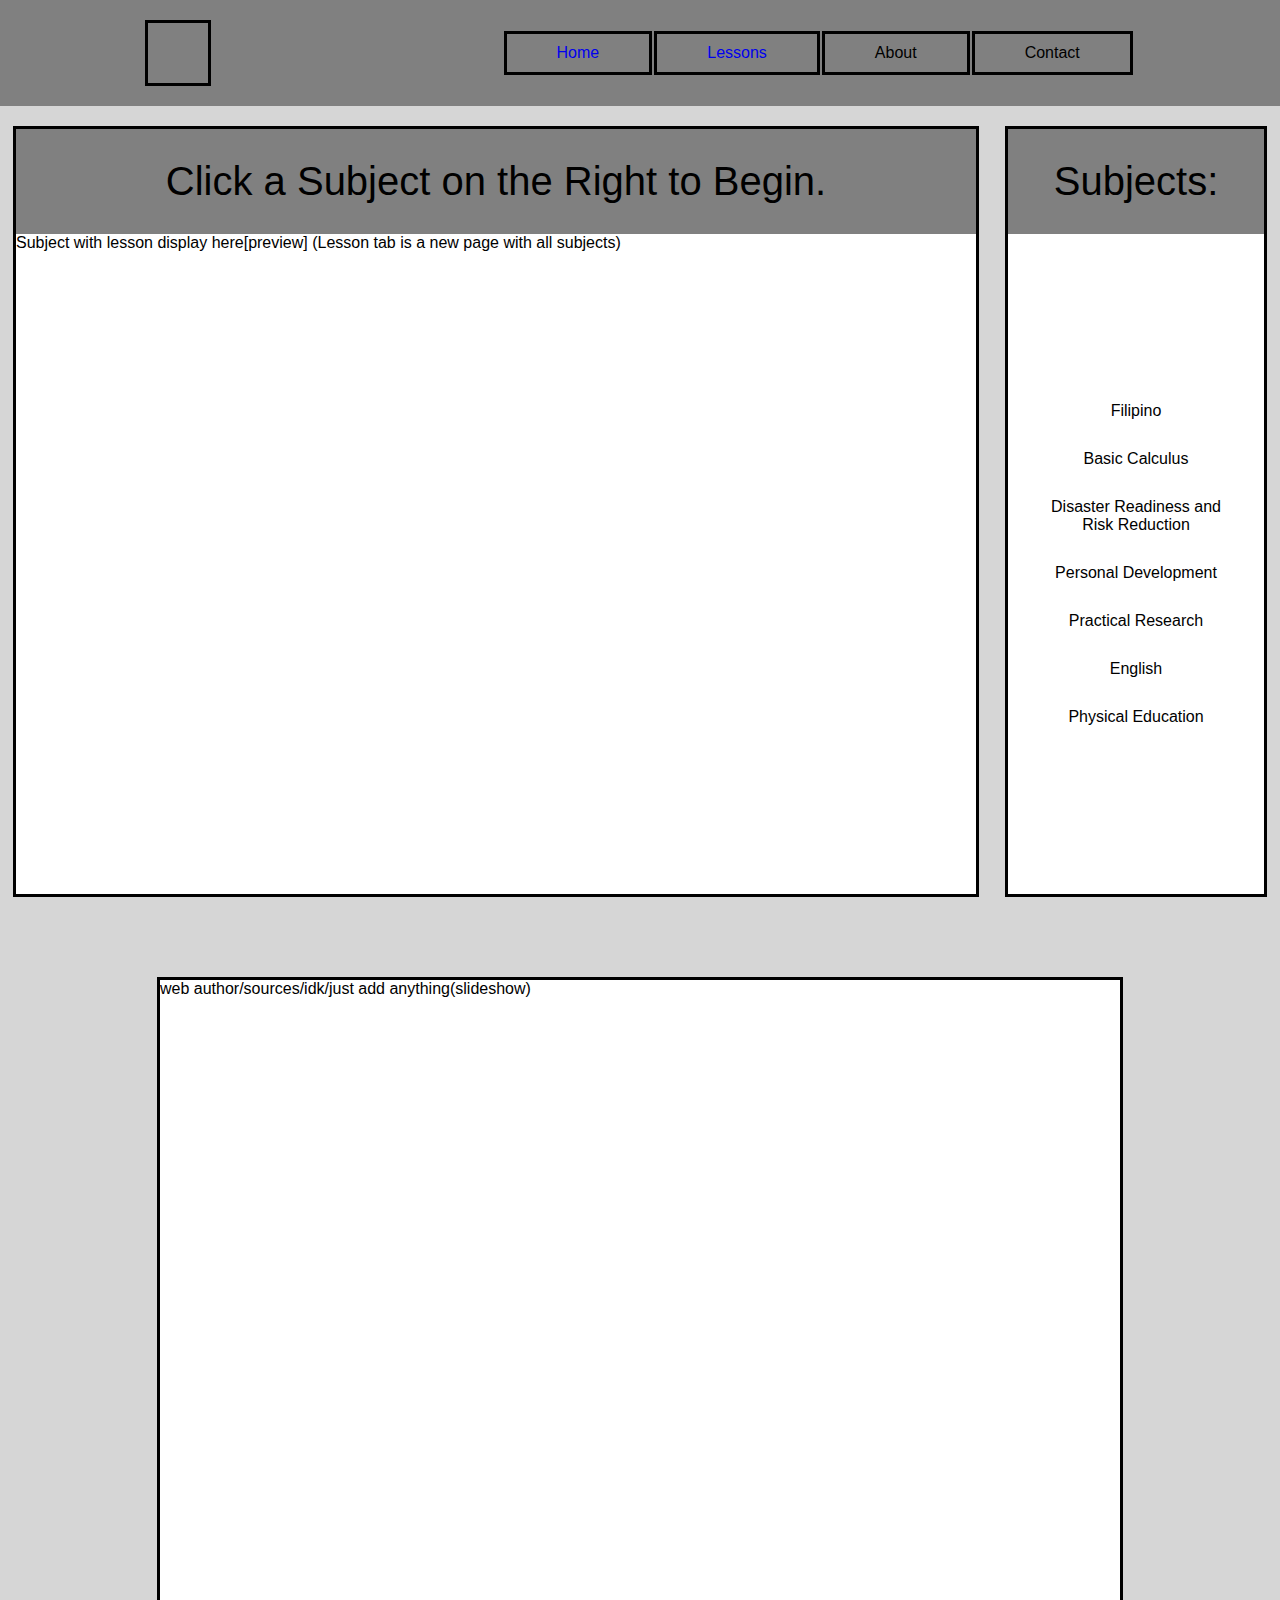
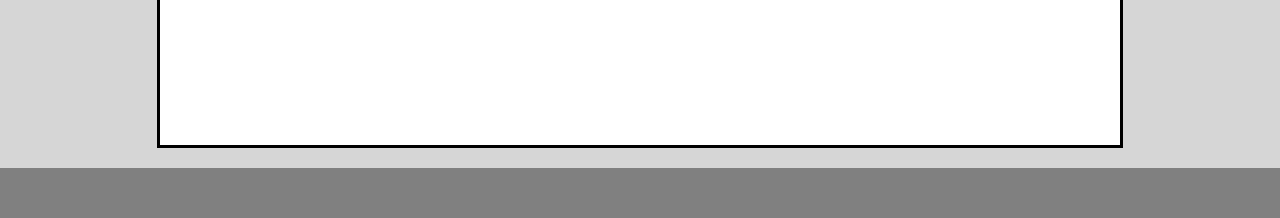
<file: Index.html>
<!DOCTYPE html>
<html lang="en">
<head>
    <meta charset="UTF-8">
    <meta name="viewport" content="width=device-width, initial-scale=1.0">
    <title>Website #1</title>
    <link rel="stylesheet" href="components/css/home.css">
    <link rel="stylesheet" href="components/css/nav.css">
</head>
<body>
    <header>
        <div class="Icon">

        </div>
        <nav class="navbar">
            <table class="navselect">
                <td><a href="#">Home</a></td>
                <td><a href="/Lessons.html">Lessons</a></td>
                <td>About</td>
                <td>Contact</td>
            </table>
        </nav>
    </header>

    <main>
        <section class="content" id="top">
            <div class="banner">
                Click a Subject on the Right to Begin.
            </div>
            <article>
                Subject with lesson display here[preview] (Lesson tab is a new page with all subjects)
            </article>
        </section>
        <aside class="sidebar">
            <div class="banner" id="sidebanner">
                Subjects:
            </div>
            <div class="banner" id="sidebarselect">
                <p>Filipino</p>
                <p>Basic Calculus</p>
                <p>Disaster Readiness and Risk Reduction</p>
                <p>Personal Development</p>
                <p>Practical Research</p>
                <p>English</p>
                <p>Physical Education</p>
            </div>
        </aside>

        <section class="content" id="bottom">
            <article>
                web author/sources/idk/just add anything(slideshow)
            </article>
        </section>
    </main>

    <footer>
        
    </footer>
</body>
</html>
</file>
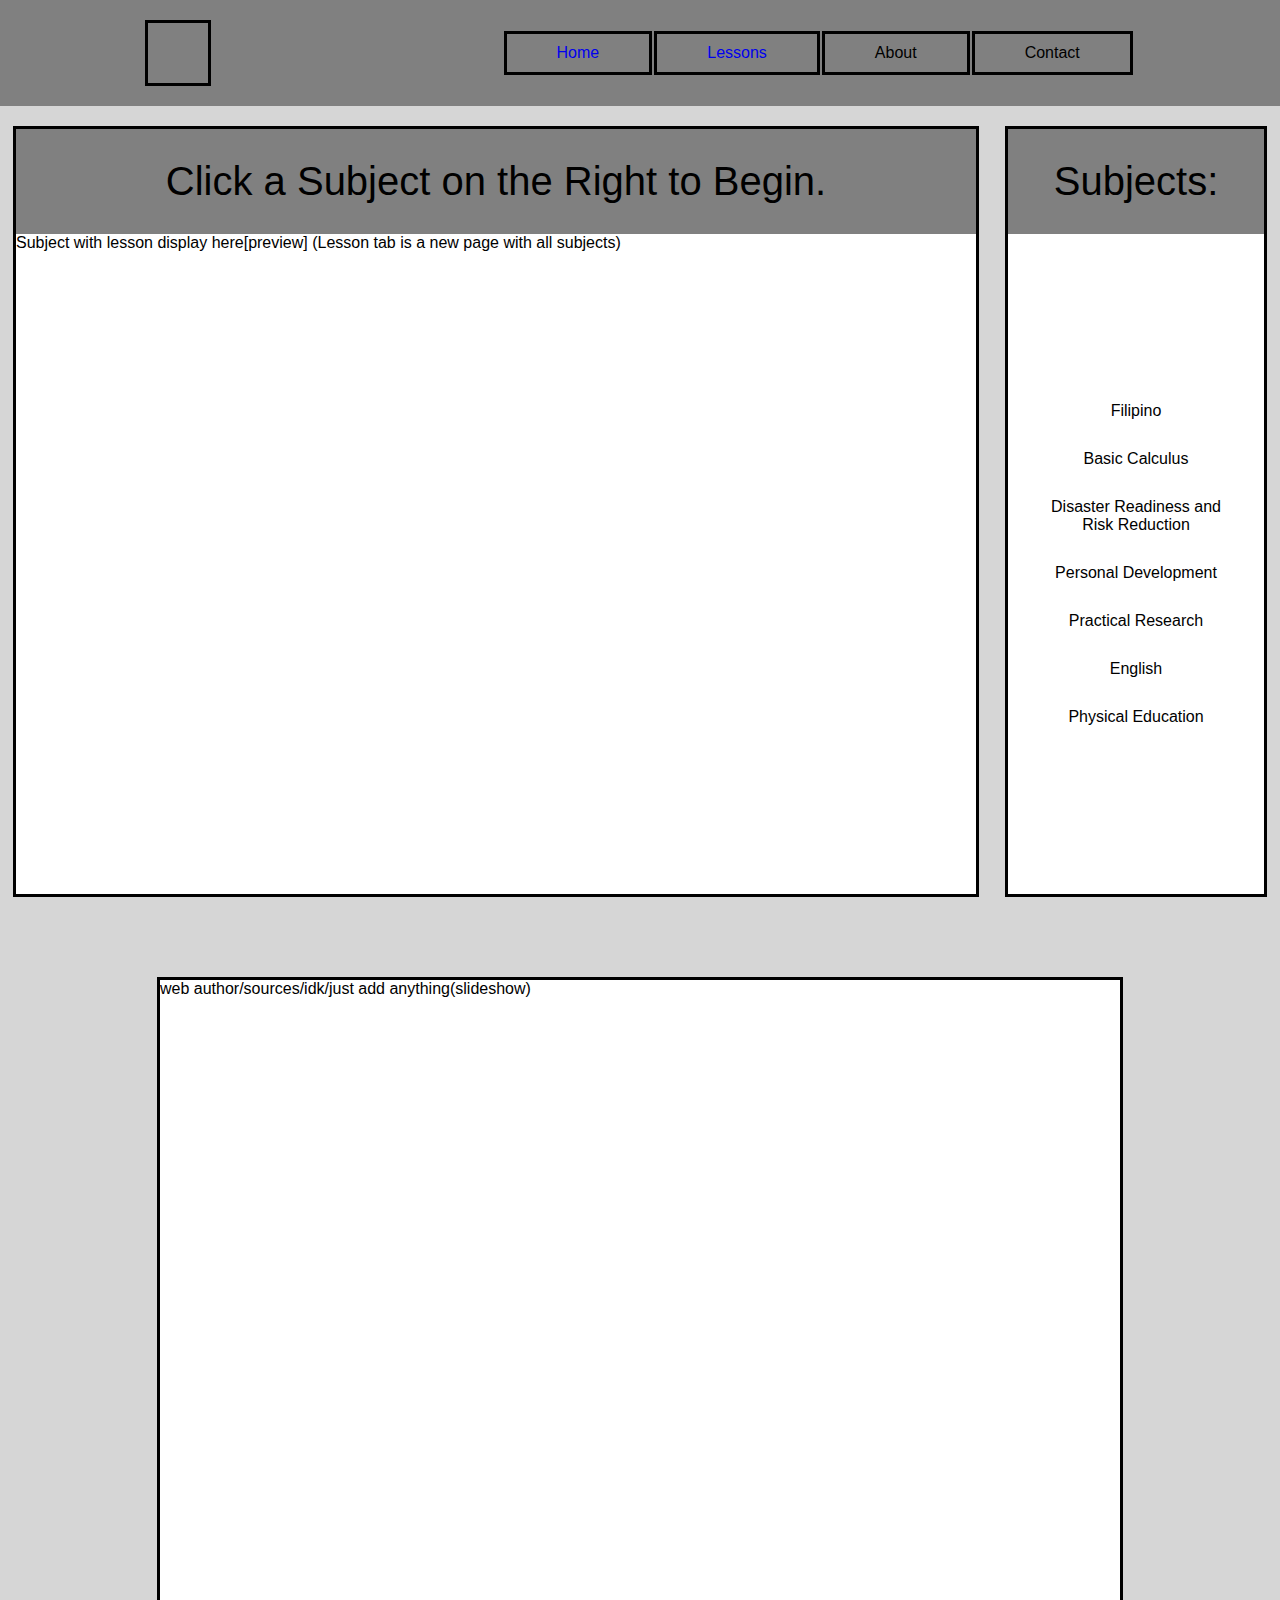
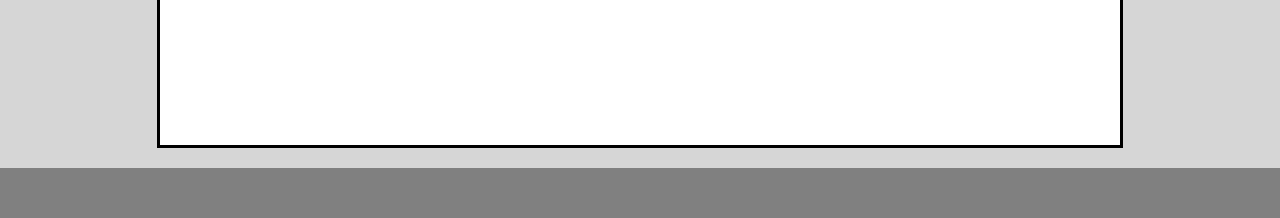
<file: index.html>
<!DOCTYPE html>
<html lang="en">
<head>
    <meta charset="UTF-8">
    <meta name="viewport" content="width=device-width, initial-scale=1.0">
    <title>Website #1</title>
    <link rel="stylesheet" href="components/css/home.css">
    <link rel="stylesheet" href="components/nav/nav.css">
</head>
<body>
    <header>
        <div class="Icon">

        </div>
        <nav class="navbar">
            <table class="navselect">
                <td><a href="#">Home</a></td>
                <td><a href="Lessons.html">Lessons</a></td>
                <td>About</td>
                <td>Contact</td>
            </table>
        </nav>
    </header>

    <main>
        <section class="content" id="top">
            <div class="banner">
                Click a Subject on the Right to Begin.
            </div>
            <article>
                Subject with lesson display here[preview] (Lesson tab is a new page with all subjects)
            </article>
        </section>
        <aside class="sidebar">
            <div class="banner" id="sidebanner">
                Subjects:
            </div>
            <div class="banner" id="sidebarselect">
                <p>Filipino</p>
                <p>Basic Calculus</p>
                <p>Disaster Readiness and Risk Reduction</p>
                <p>Personal Development</p>
                <p>Practical Research</p>
                <p>English</p>
                <p>Physical Education</p>
            </div>
        </aside>

        <section class="content" id="bottom">
            <article>
                web author/sources/idk/just add anything(slideshow)
            </article>
        </section>
    </main>

    <footer>
        
    </footer>
</body>
</html>
</file>
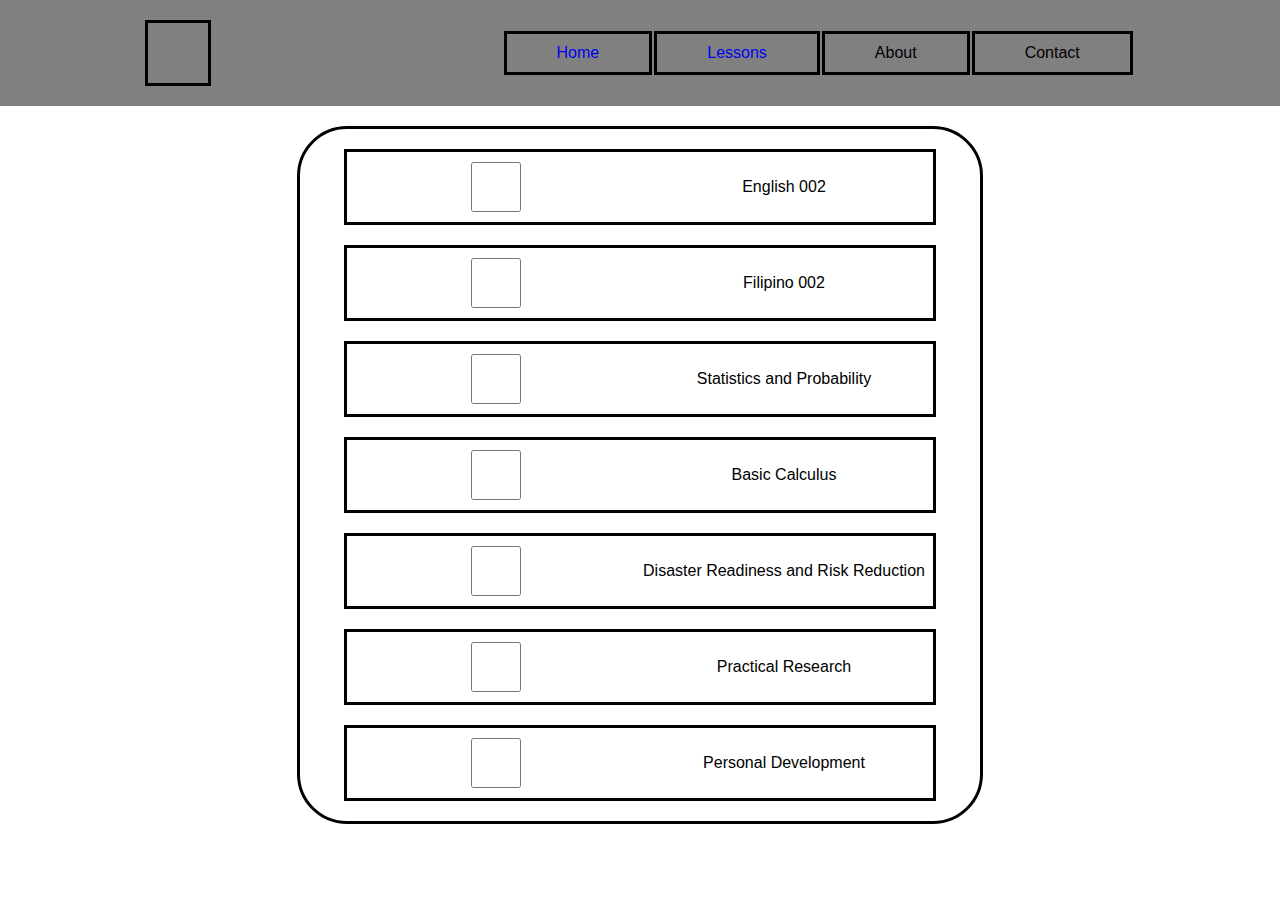
<file: Lessons.html>
<!DOCTYPE html>
<html lang="en">
<head>
    <meta charset="UTF-8">
    <meta name="viewport" content="width=device-width, initial-scale=1.0">
    <title>Website #1</title>
    <link rel="stylesheet" href="components/nav/nav.css">
    <link rel="stylesheet" href="components/css/Lessons.css">
</head>
<body>
   <header>
      <div class="Icon">

      </div>
      <nav class="navbar">
         <table class="navselect">
             <td><a href="index.html">Home</a></td>
             <td><a href="#">Lessons</a></td>
             <td>About</td>
             <td>Contact</td>
         </table>
      </nav>
   </header>
 <main>
      <div class="layout">
            <div class="dropdown">
                  <input class="dropdown-checkbox" type="checkbox">
                  <div class="dropdown-header">
                      <span>English 002</span>
                  </div>
                  <div class="dropdown-content"  id="en">
                        <div>This is a sample description for the dropdown</div>
                        <div>This is a sample description for the dropdown</div>
                        <div>This is a sample description for the dropdown</div>
                        <div>This is a sample description for the dropdown</div>
                        <div>This is a sample description for the dropdown</div>
                        <div>This is a sample description for the dropdown</div>
                        <div>This is a sample description for the dropdown</div>
                        <div>This is a sample description for the dropdown</div>
                        <div>This is a sample description for the dropdown</div>
                        <div>This is a sample description for the dropdown</div>
                  </div>
            </div>
            <div class="dropdown">
                <input class="dropdown-checkbox" type="checkbox">
                <div class="dropdown-header">
                    <span>Filipino 002</span>
                </div>
                <div class="dropdown-content" id="fil">
                      <div>This is a sample description for the dropdown</div>
                      <div>This is a sample description for the dropdown</div>
                      <div>This is a sample description for the dropdown</div>
                      <div>This is a sample description for the dropdown</div>
                      <div>This is a sample description for the dropdown</div>
                      <div>This is a sample description for the dropdown</div>
                      <div>This is a sample description for the dropdown</div>
                      <div>This is a sample description for the dropdown</div>
                      <div>This is a sample description for the dropdown</div>
                      <div>This is a sample description for the dropdown</div>
                </div>
            </div>
            <div class="dropdown">
                <input class="dropdown-checkbox" type="checkbox">
                <div class="dropdown-header">
                    <span>Statistics and Probability</span>
                </div>
                <div class="dropdown-content" id="stat">
                      <div>This is a sample description for the dropdown</div>
                      <div>This is a sample description for the dropdown</div>
                      <div>This is a sample description for the dropdown</div>
                      <div>This is a sample description for the dropdown</div>
                      <div>This is a sample description for the dropdown</div>
                      <div>This is a sample description for the dropdown</div>
                      <div>This is a sample description for the dropdown</div>
                      <div>This is a sample description for the dropdown</div>
                      <div>This is a sample description for the dropdown</div>
                      <div>This is a sample description for the dropdown</div>
                </div>
            </div>
            <div class="dropdown">
                <input class="dropdown-checkbox" type="checkbox">
                <div class="dropdown-header">
                    <span>Basic Calculus</span>
                </div>
                <div class="dropdown-content" id="bascal">
                      <div>This is a sample description for the dropdown</div>
                      <div>This is a sample description for the dropdown</div>
                      <div>This is a sample description for the dropdown</div>
                      <div>This is a sample description for the dropdown</div>
                      <div>This is a sample description for the dropdown</div>
                      <div>This is a sample description for the dropdown</div>
                      <div>This is a sample description for the dropdown</div>
                      <div>This is a sample description for the dropdown</div>
                      <div>This is a sample description for the dropdown</div>
                      <div>This is a sample description for the dropdown</div>
                </div>
            </div>
            <div class="dropdown">
                <input class="dropdown-checkbox" type="checkbox">
                <div class="dropdown-header">
                    <span>Disaster Readiness and Risk Reduction</span>
                </div>
                <div class="dropdown-content" id="drrr">
                      <div>This is a sample description for the dropdown</div>
                      <div>This is a sample description for the dropdown</div>
                      <div>This is a sample description for the dropdown</div>
                      <div>This is a sample description for the dropdown</div>
                      <div>This is a sample description for the dropdown</div>
                      <div>This is a sample description for the dropdown</div>
                      <div>This is a sample description for the dropdown</div>
                      <div>This is a sample description for the dropdown</div>
                      <div>This is a sample description for the dropdown</div>
                      <div>This is a sample description for the dropdown</div>
                </div>
            </div>
            <div class="dropdown">
                <input class="dropdown-checkbox" type="checkbox">
                <div class="dropdown-header">
                    <span>Practical Research</span>
                </div>
                <div class="dropdown-content" id="research">
                      <div>This is a sample description for the dropdown</div>
                      <div>This is a sample description for the dropdown</div>
                      <div>This is a sample description for the dropdown</div>
                      <div>This is a sample description for the dropdown</div>
                      <div>This is a sample description for the dropdown</div>
                      <div>This is a sample description for the dropdown</div>
                      <div>This is a sample description for the dropdown</div>
                      <div>This is a sample description for the dropdown</div>
                      <div>This is a sample description for the dropdown</div>
                      <div>This is a sample description for the dropdown</div>
                </div>
            </div>
            <div class="dropdown">
                <input class="dropdown-checkbox" type="checkbox">
                <div class="dropdown-header">
                    <span>Personal Development</span>
                </div>
                <div class="dropdown-content" id="perdev">
                      <div>This is a sample description for the dropdown</div>
                      <div>This is a sample description for the dropdown</div>
                      <div>This is a sample description for the dropdown</div>
                      <div>This is a sample description for the dropdown</div>
                      <div>This is a sample description for the dropdown</div>
                      <div>This is a sample description for the dropdown</div>
                      <div>This is a sample description for the dropdown</div>
                      <div>This is a sample description for the dropdown</div>
                      <div>This is a sample description for the dropdown</div>
                      <div>This is a sample description for the dropdown</div>
                </div>
            </div>

      </div>
 </main>  
</body>
</html>
</file>
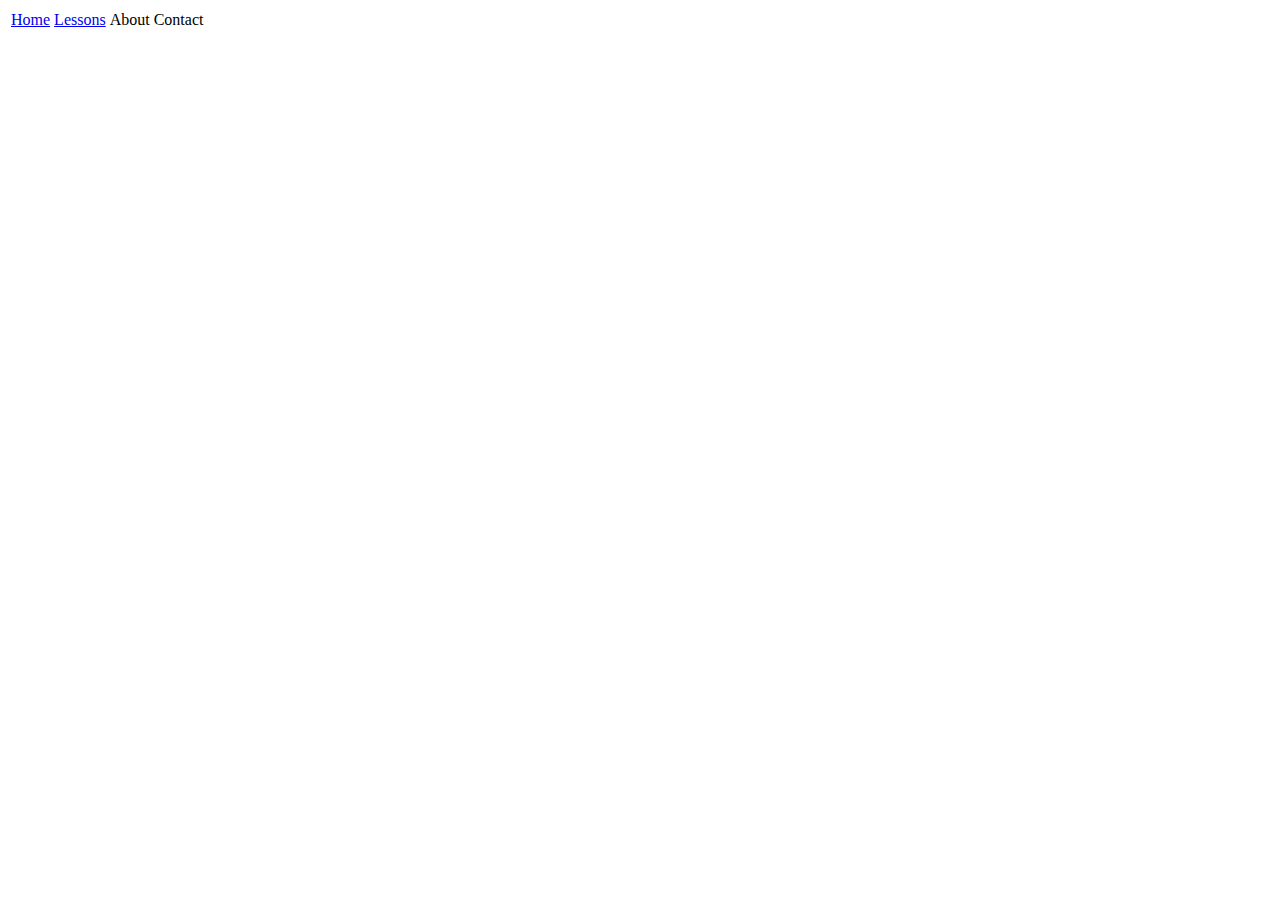
<file: components/nav/nav.html>
<!DOCTYPE html>
<html lang="en">
<head>
    <meta charset="UTF-8">
    <meta name="viewport" content="width=device-width, initial-scale=1.0">
    <title>Document</title>
    <script src="importnav.js"></script>
</head>
<body>
    <header id="navigation">
        <div class="Icon">

        </div>
        <nav class="navbar">
            <table class="navselect">
                <td><a href="#">Home</a></td>
                <td><a href="Lessons.html">Lessons</a></td>
                <td>About</td>
                <td>Contact</td>
            </table>
        </nav>
    </header>
</body>
</html>
</file>
<file: components/css/home.css>
*{margin: 0px; padding: 0px; font-family: Arial, Helvetica, sans-serif;}

main{
    display: flex;
    justify-content: space-around;
    background-color: rgb(214, 214, 214);
    flex-wrap: wrap;
    gap: 40px 0px;
}
main .content{
    background-color: white;
    margin: 20px 2px;
    border-style: solid;
    min-width: 75vw;
    min-height: 85vh;
}
main .content #top{
    display: flex;
    flex-direction: column;
    justify-content: center;
}
main .content#top .banner{
    background-color: gray;
    padding: 30px;
    text-align: center;
    font-size: 40px;
}
main .sidebar{
    display: flex;
    flex-direction: column;
    align-content: space-around;
    text-align: center;
    background-color: white;
    margin: 20px 2px;
    border-style: solid;
    width: 20vw;
    min-height: 85vh;
}
main .sidebar .banner{
    background-color: gray;
    padding: 30px;
    text-align: center;
    font-size: 40px;
}
main .sidebar .banner#sidebarselect{
    display: flex;
    flex-direction: column;
    gap: 30px;
    text-align: center;
    background-color: white;
    font-size: medium;
    margin: auto;
}

footer{
    height: 50px;
    background-color: gray;
}
</file>
<file: components/css/nav.css>
*{margin: 0px; padding: 0px; font-family: Arial, Helvetica, sans-serif;}

header{
    display: flex;
    align-items: center;
    justify-content: space-around;
    padding: 20px 0px;
    background-color: gray;
}
header .Icon{
    width: 40px;
    height: 40px;
    padding: 10px;
    border-style: solid;
}
header .navselect td{
    border-style: solid;
    padding: 10px 50px;
}
header .navselect td:hover{
    background-color: white;
}
header .navselect td a{
    display: block;
    text-decoration: none;
}
</file>
<file: components/nav/nav.css>
*{margin: 0px; padding: 0px; font-family: Arial, Helvetica, sans-serif;}

header{
    display: flex;
    align-items: center;
    justify-content: space-around;
    padding: 20px 0px;
    background-color: gray;
}
header .Icon{
    width: 40px;
    height: 40px;
    padding: 10px;
    border-style: solid;
}
header .navselect td{
    border-style: solid;
    padding: 10px 50px;
}
header .navselect td:hover{
    background-color: white;
}
header .navselect td a{
    display: block;
    text-decoration: none;
}
</file>
<file: components/css/Lessons.css>
*{margin: 0px; padding: 0px; font-family: Arial, Helvetica, sans-serif;}

main{
    display: flex;
    justify-content: center;
    padding: 20px;
}
main .layout{
    display: flex;
    flex-wrap: wrap;
    justify-content: center;
    gap: 20px;
    border: solid;
    width: 50vw;
    height: fit-content;
    border-radius: 50px;
    padding: 20px;
}
main .layout .dropdown{
    display: grid;
    grid-template-columns: 1fr  1fr;
    border: solid;
    min-width: 90%;
    max-height: auto;
    min-height: 10%;
    text-align: center;
    align-items: center;
    padding: 10px 5px;
}
main .layout .dropdown .dropdown-content{
    /*transform: scaleY(0);*/
    grid-column: span 2;
    transition: 250ms ease-in-out;
    height: 0;
    overflow: hidden;
}
main .layout .dropdown .dropdown-checkbox{
    height: 50px;
}
main .layout .dropdown .dropdown-checkbox:checked ~ .dropdown-content {
    /*transform: scaleY(1);*/
    padding: 10px;
    height: fit-content;
    transition: 250ms ease-in-out;
}
</file>
